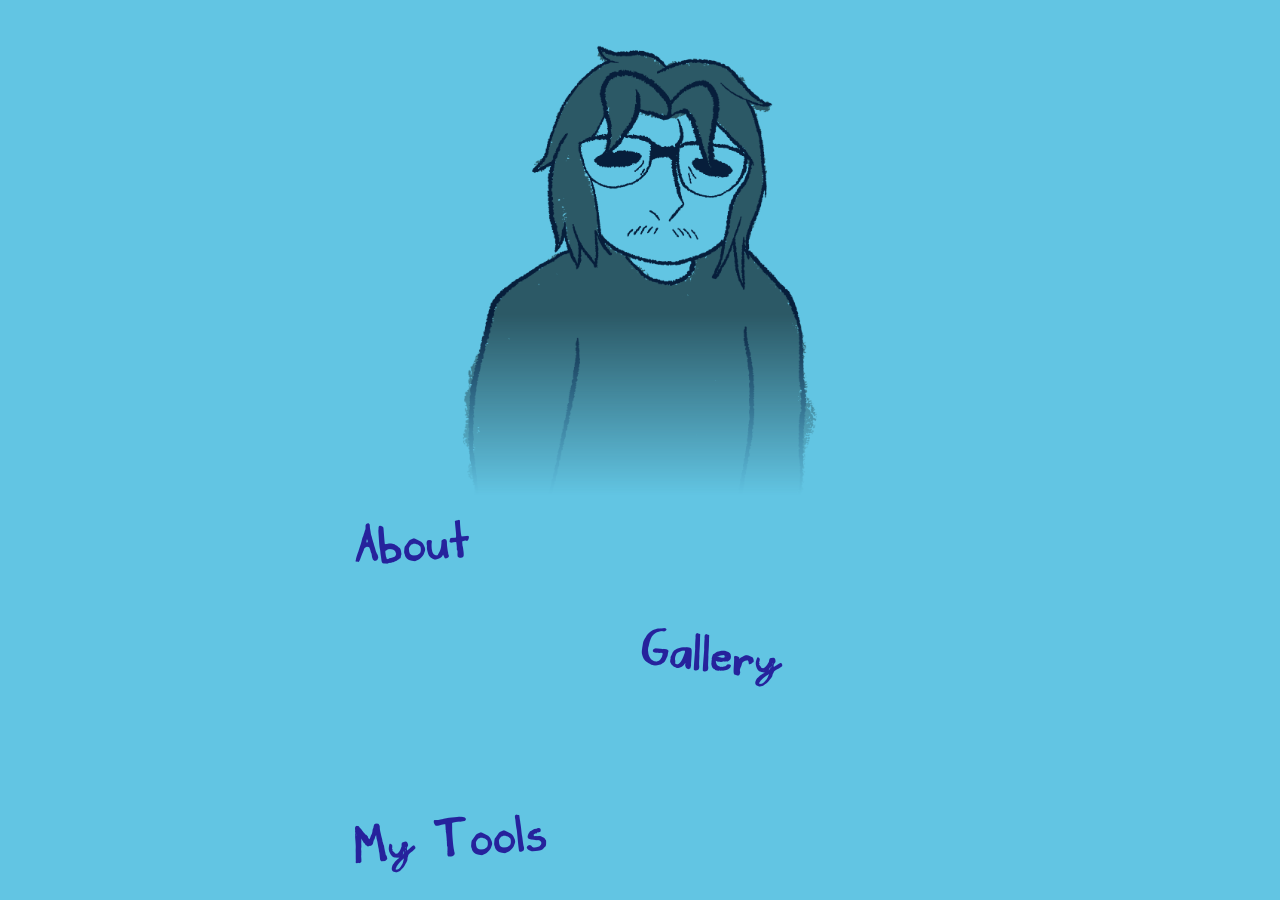
<file: index.html>
<!DOCTYPE html>
<html lang="en">
<head>
    <meta charset="UTF-8">
    <meta name="viewport" content="width=device-width, initial-scale=1.0">
    <link rel="stylesheet" href="styles/main.css">
    <title>The Gin Corner - Home</title>
</head>
    <body>
        <div>
            <img id="home-gif" src="images/Assets/website gif.gif" alt="home gif">
            <nav id="nav">
                <a id="link1" href="about.html"></a>
                <a id="link2" href="gallery.html"></a>
                <a id="link3" href="tott.html"></a>
            </nav>
        </div>
        <script src="scripts/main.js"></script>
    </body>
</html>
</file>
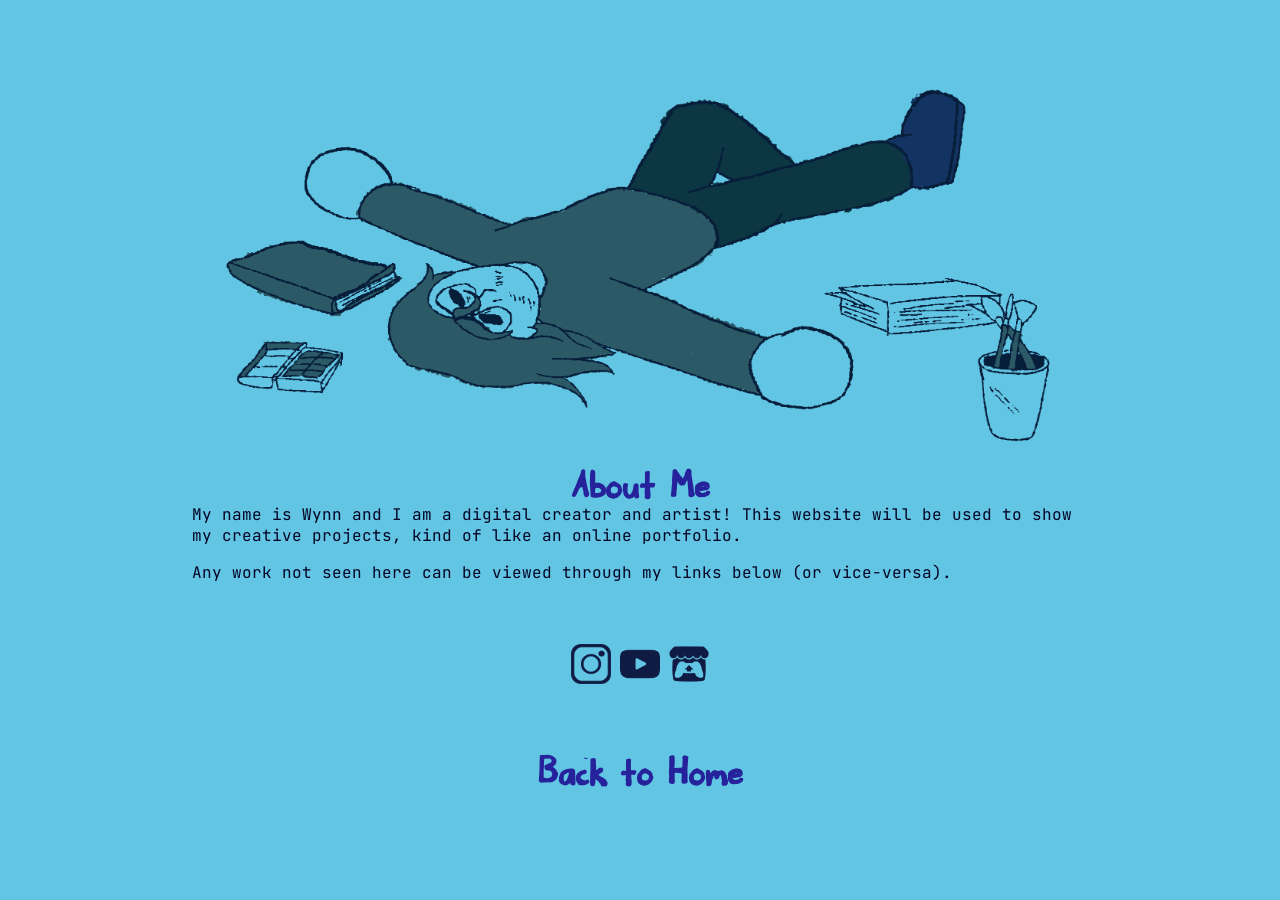
<file: about.html>
<!DOCTYPE html>
<html lang="en">
<head>
    <meta charset="UTF-8">
    <meta name="viewport" content="width=device-width, initial-scale=1.0">
    <link rel="stylesheet" href="styles/tertiary.css">
    <title>The Gin Corner - About</title>
</head>
<body>
    <div class="img-contain">
        <img id="websiteGIF2" src="images/Assets/website gif 2 re.gif" alt="second gif">
        <h1>About Me</h1>
    </div>
    <div class="text-contain">
        <p>
            My name is Wynn and I am a digital creator and artist!
            This website will be used to show my creative projects,
            kind of like an online portfolio. 
        </p>
        <p>
            Any work not seen here can be viewed through my links below
            (or vice-versa).
        </p>
        <div class="links">
            <a href="https://www.instagram.com/wynn_h_/"><img src="images/Assets/insta.png"></a>
            <a href="https://www.youtube.com/@the_gin_corner"><img src="images/Assets/yt.png"></a>
            <a href="https://the-gin-corner.itch.io/"><img src="images/Assets/itch.png"></a>
        </div>
        <a href="index.html"><h1>Back to Home</h1></a>
    </div>
</body>
</html>
</file>
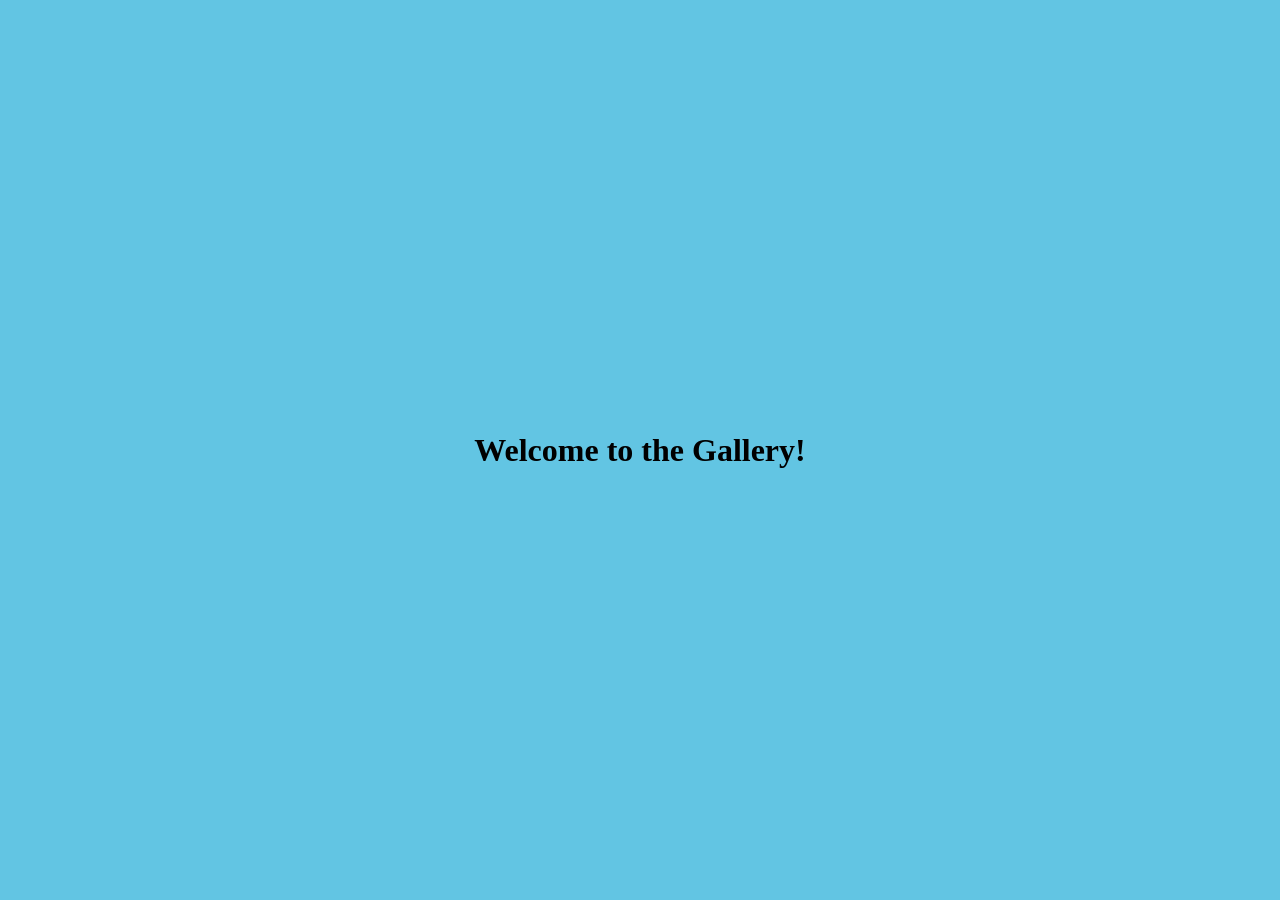
<file: gallery.html>
<!DOCTYPE html>
<html lang="en">
<head>
    <meta charset="UTF-8">
    <meta name="viewport" content="width=device-width, initial-scale=1.0">
    <link rel="stylesheet" href="styles/main.css">
    <title>The Gin Corner - Gallery</title>
</head>
<body>
    <div>
        <h1>Welcome to the Gallery!</h1>
    </div>
</body>
</html>
</file>
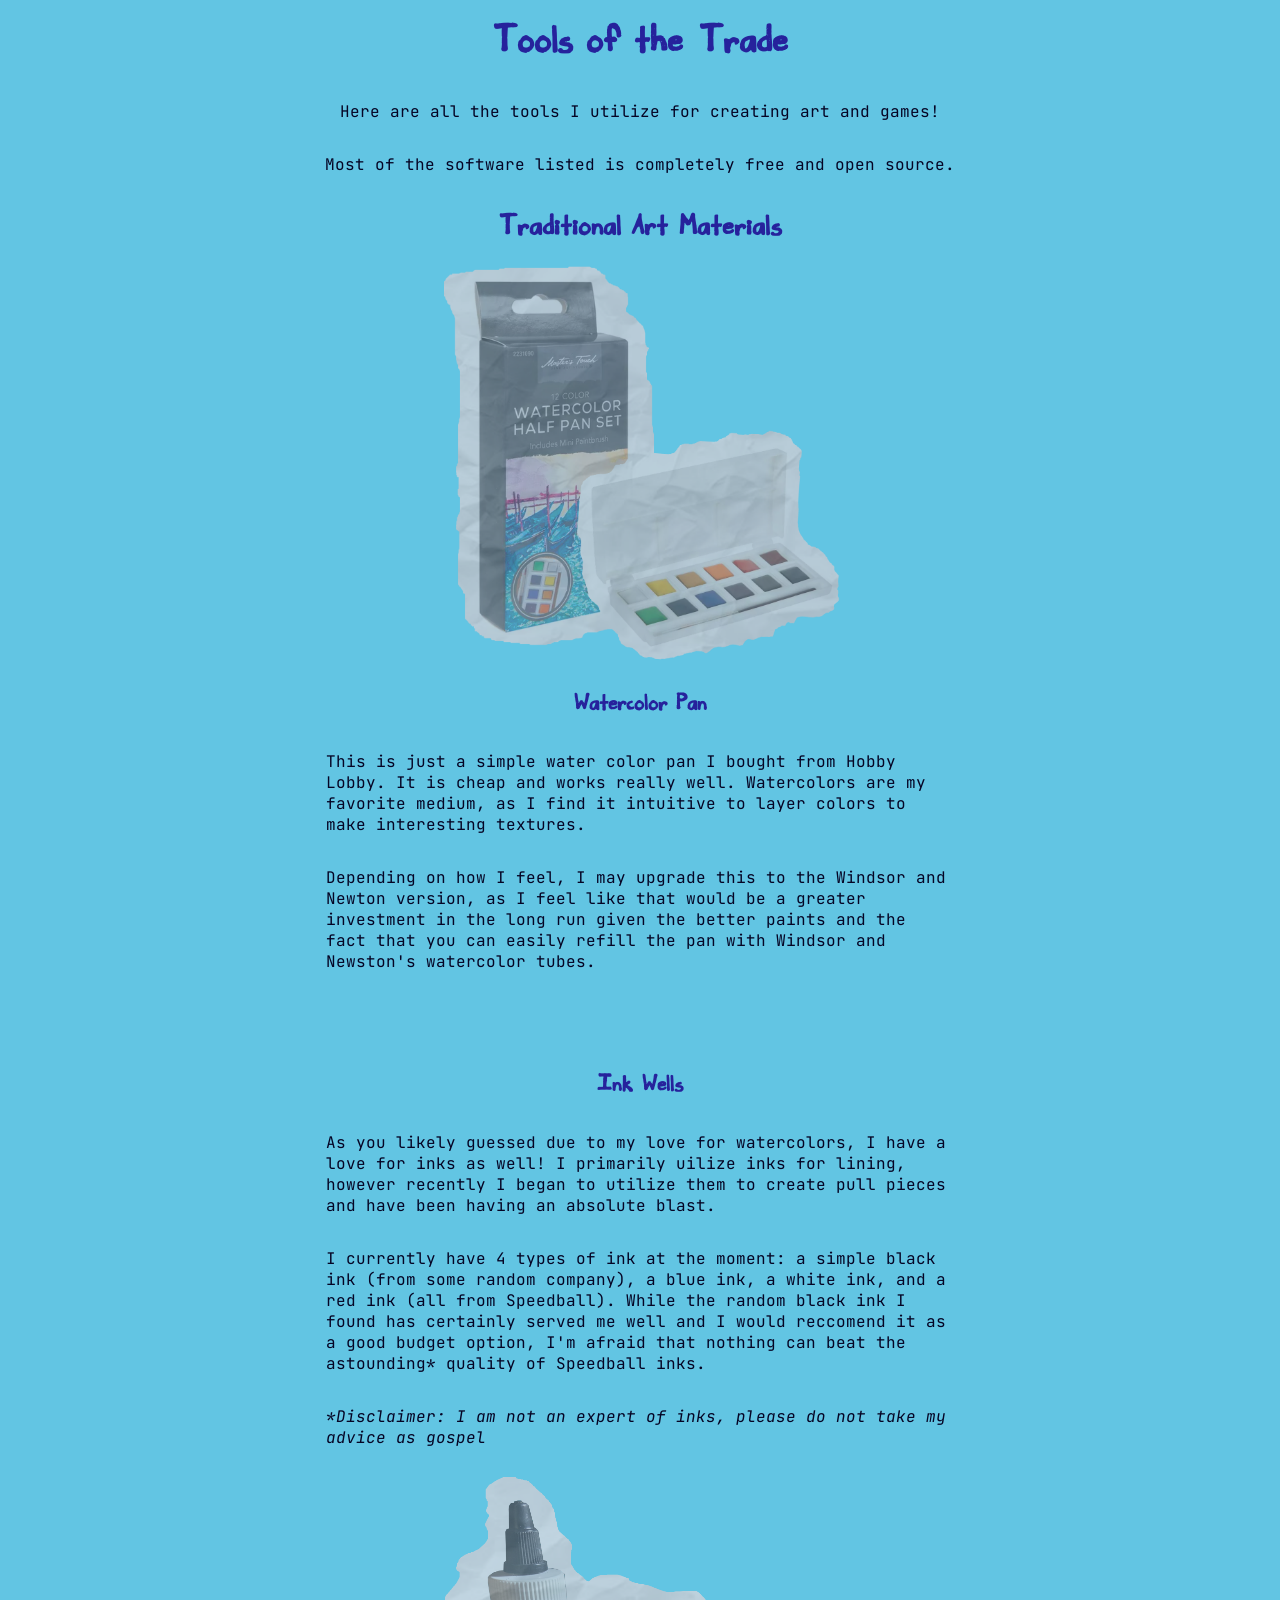
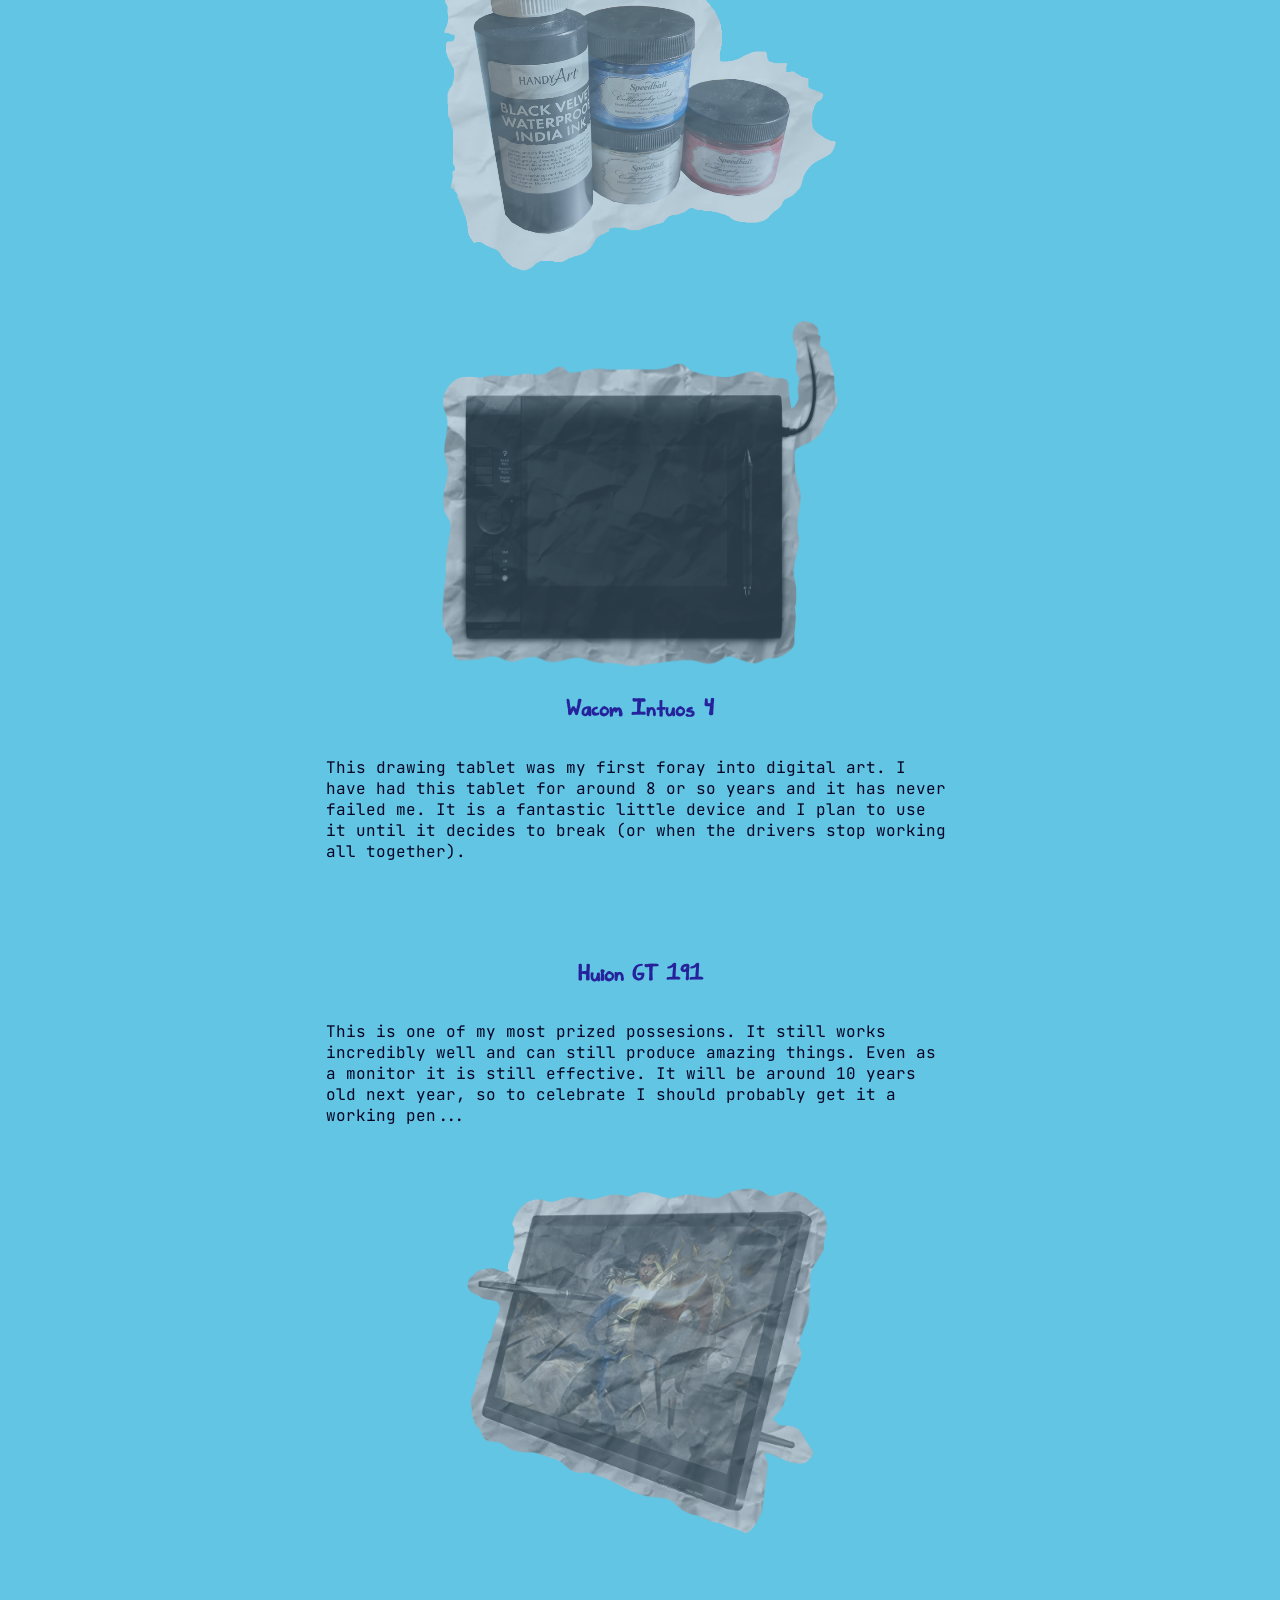
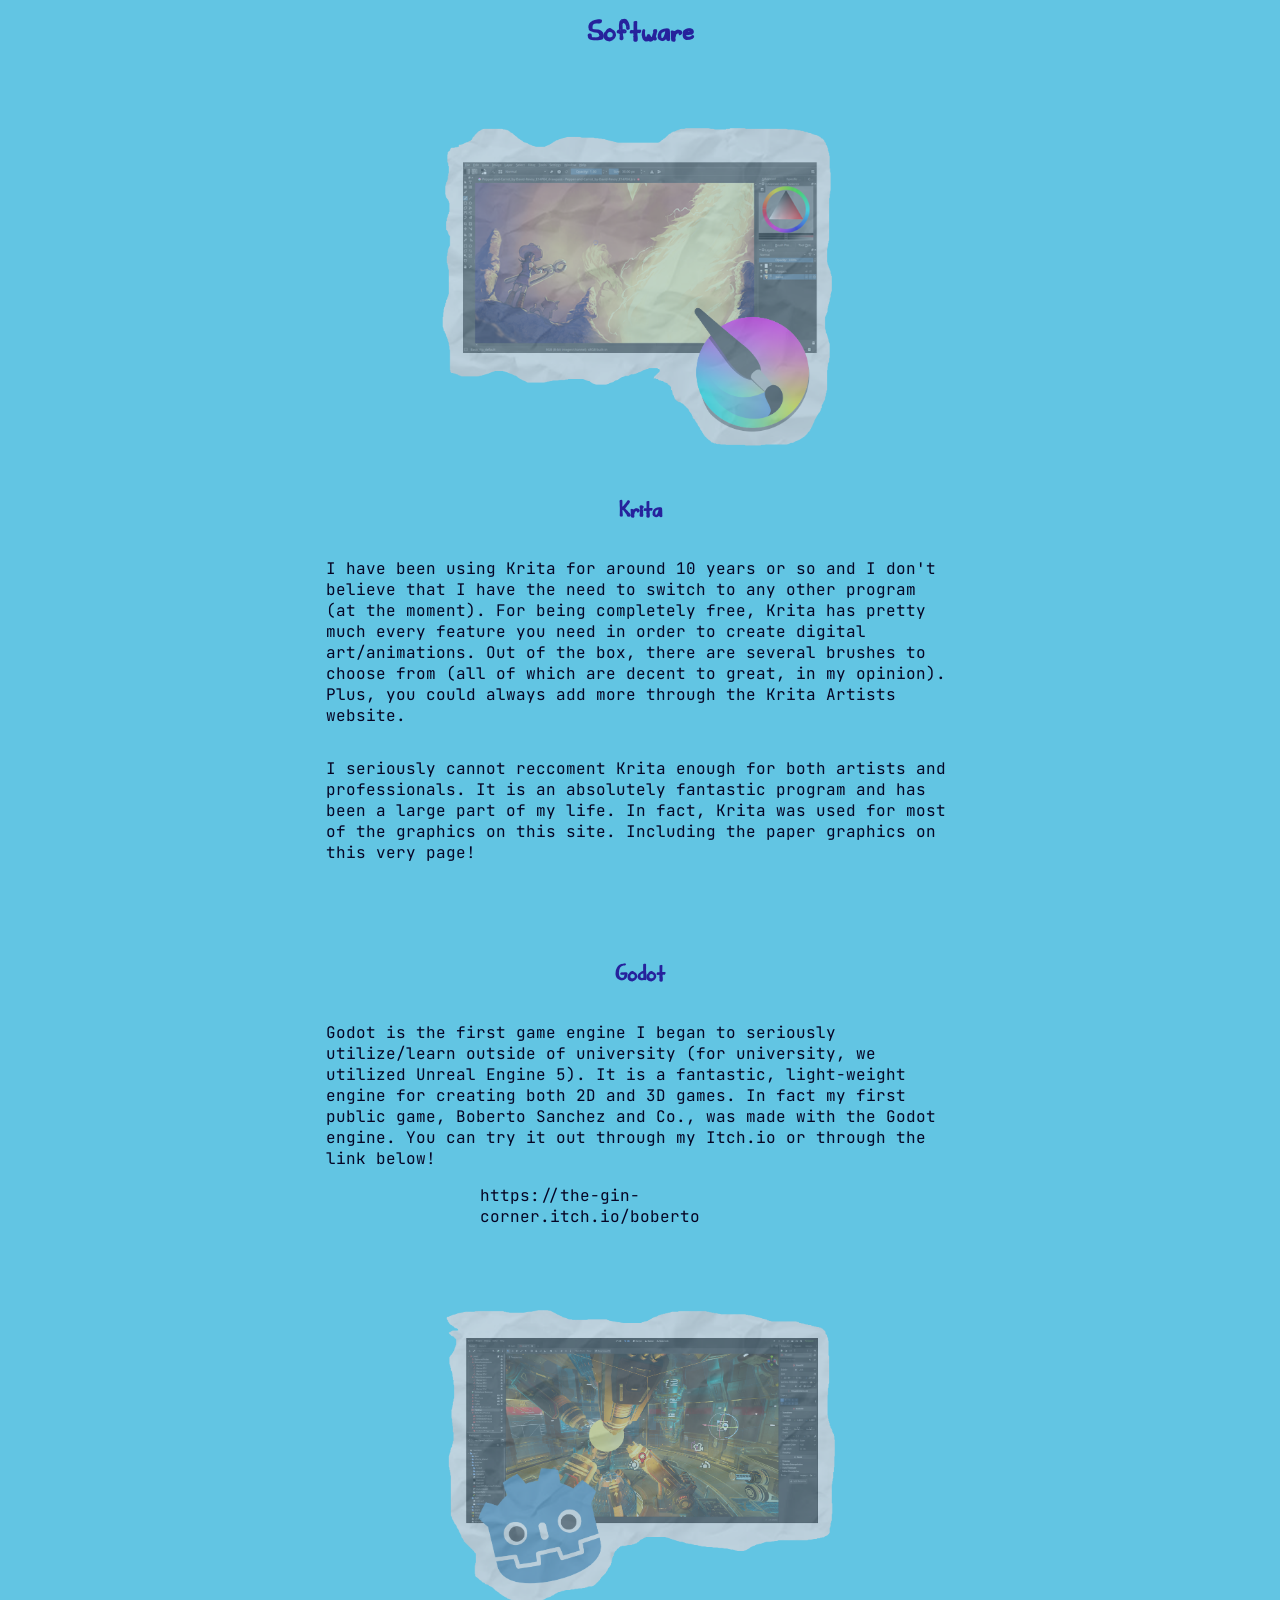
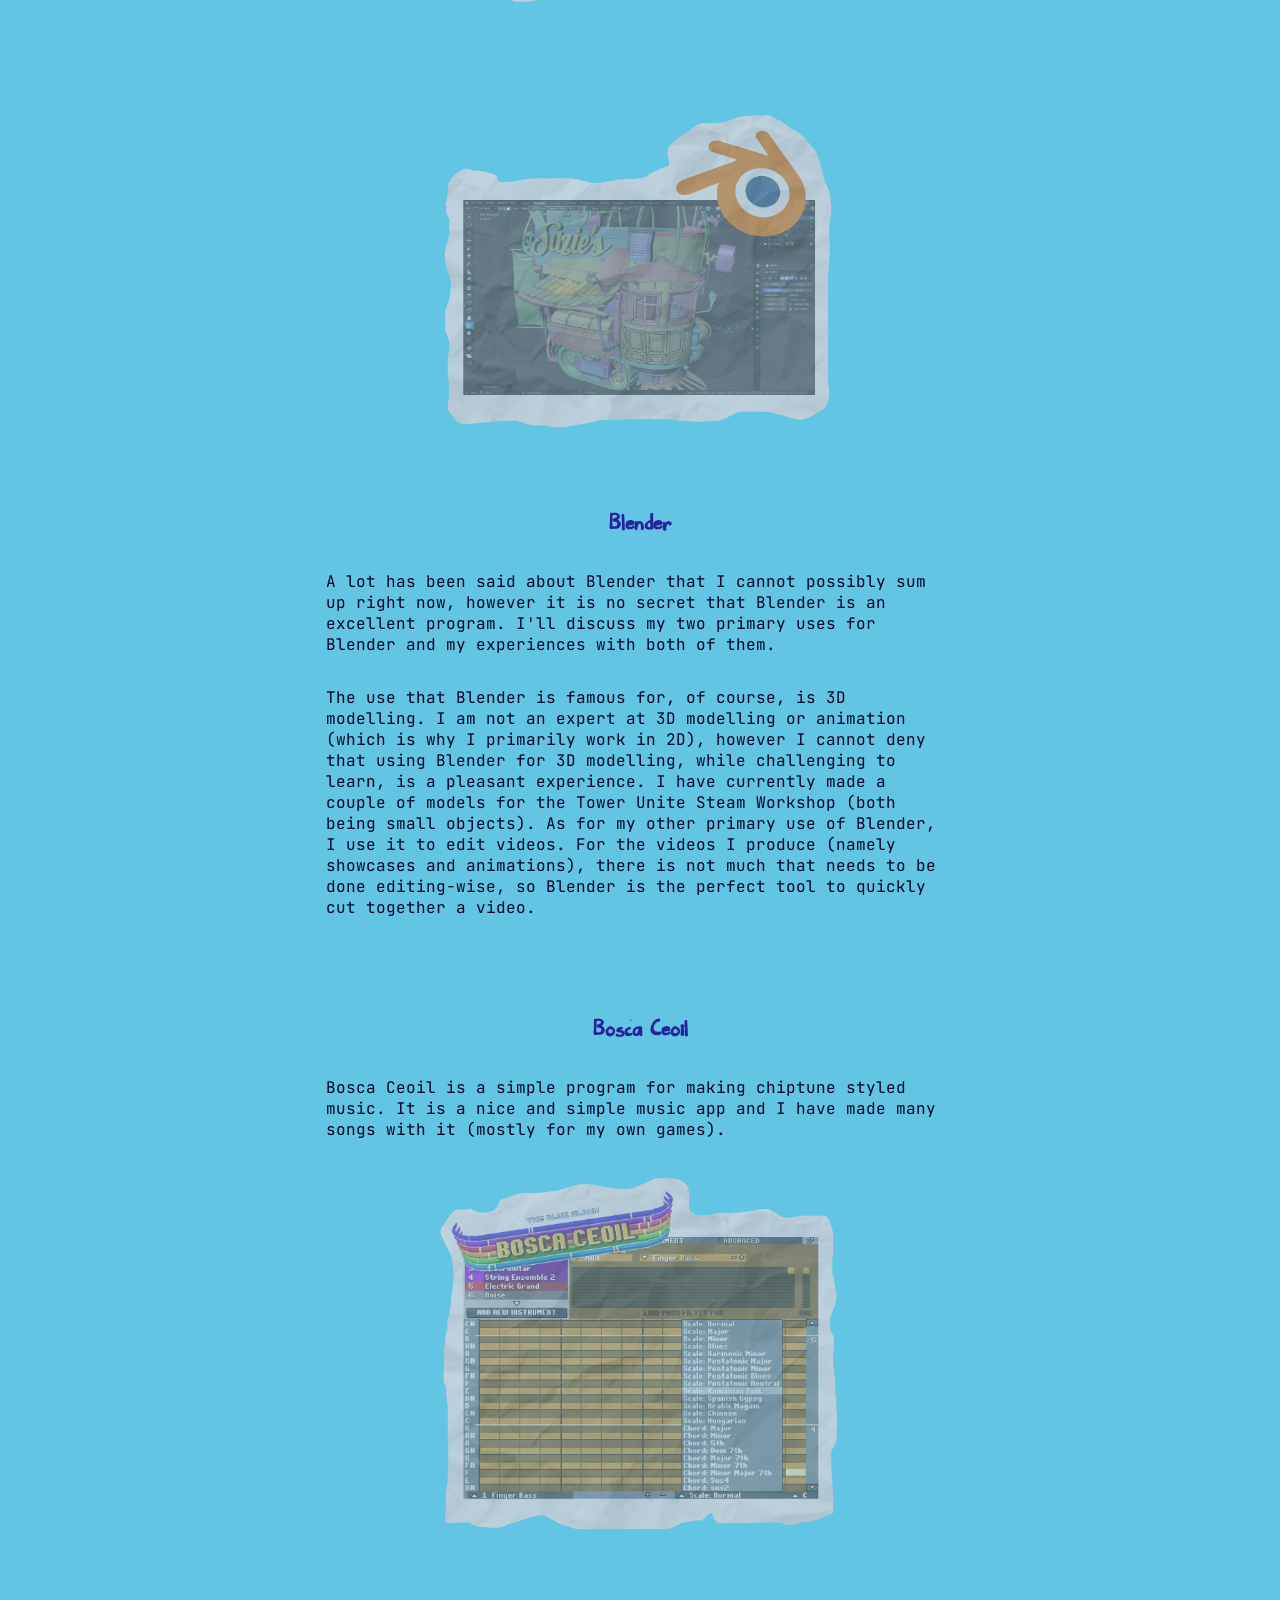
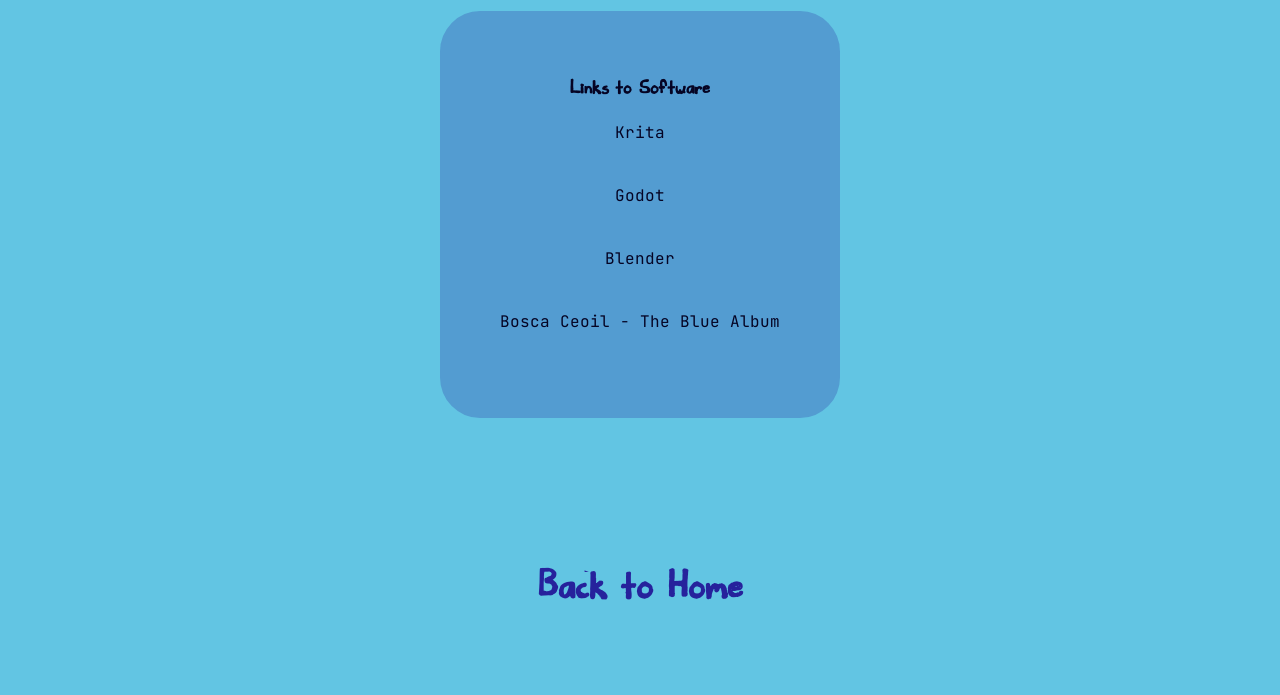
<file: tott.html>
<!DOCTYPE html>
<html lang="en">
<head>
    <meta charset="UTF-8">
    <meta name="viewport" content="width=device-width, initial-scale=1.0">
    <link rel="stylesheet" href="styles/secondary.css">
    <title>The Gin Corner - TOTT</title>
</head>
<body>
    <h1>Tools of the Trade</h1>
    <p>Here are all the tools I utilize for creating art and games!</p>
    <p>Most of the software listed is completely free and open source.</p>

    <div>
      <!--Section 1: Traditional Art Materials--->
      <h2>Traditional Art Materials</h2>
      <div class="textImageContain">
        <img src="images/Assets/my watercolors.png" alt="watercolor half pan tray">
        <div class="textSection">
          <h3>Watercolor Pan</h3>
          <p>
            This is just a simple water color pan I bought from Hobby Lobby. It is cheap and
            works really well. Watercolors are my favorite medium, as I find it intuitive
            to layer colors to make interesting textures.
          </p>
          <p>
            Depending on how I feel, I may upgrade this to the Windsor and Newton version,
            as I feel like that would be a greater investment in the long run given the better
            paints and the fact that you can easily refill the pan with Windsor and Newston's
            watercolor tubes.
          </p>
        </div>
      </div>
      <div class="textImageContain">
        <div class="textSection">
          <h3>Ink Wells</h3>
          <p>
            As you likely guessed due to my love for watercolors, I have a love for inks as well!
            I primarily uilize inks for lining, however recently I began to utilize them to create
            pull pieces and have been having an absolute blast. 
          </p>
          <p>
            I currently have 4 types of ink at the moment: a simple black ink (from some random company),
            a blue ink, a white ink, and a red ink (all from Speedball). While the random black ink I 
            found has certainly served me well and I would reccomend it as a good budget option, I'm afraid
            that nothing can beat the astounding* quality of Speedball inks.
          </p>
          <p>
            <i>*Disclaimer: I am not an expert of inks, please do not take my advice as gospel</i>
          </p>
        </div>
        <img src="images/Assets/my inks.png" alt="ink wells">
      </div>
      <div class="textImageContain">
        <img id="wacom" src="images/Assets/wacom-intuos-4.jpg.png" alt="wacom intuos 4">
        <div class="textSection">
          <h3>Wacom Intuos 4</h3>
          <p>
            This drawing tablet was my first foray into digital art. I have had this tablet for around
            8 or so years and it has never failed me. It is a fantastic little device and I plan to use 
            it until it decides to break (or when the drivers stop working all together). 
          </p>
        </div>
      </div>
      <div class="textImageContain">
        <div class="textSection">
          <h3>Huion GT 191</h3>
          <p>
            This is one of my most prized possesions. It still works incredibly well and can still produce
            amazing things. Even as a monitor it is still effective. It will be around 10 years old next
            year, so to celebrate I should probably get it a working pen...
          </p>
        </div>
        <img src="images/Assets/huion-gt-191.png" alt="huion gt 191">
      </div>
    </div>

    <div>
      <!--Section 2: Software-->
      <h2>Software</h2>
      <div class="textImageContain">
        <img src="images/Assets/krita.png" alt="Krita">
        <div class="textSection">
          <h3>Krita</h3>
          <p>
            I have been using Krita for around 10 years or so and I don't believe that I have the need to 
            switch to any other program (at the moment). For being completely free, Krita has pretty much
            every feature you need in order to create digital art/animations. Out of the box, there are 
            several brushes to choose from (all of which are decent to great, in my opinion). Plus, you could
            always add more through the Krita Artists website. 
          </p>
          <p>
            I seriously cannot reccoment Krita enough for both artists and professionals. It is an absolutely
            fantastic program and has been a large part of my life. In fact, Krita was used for most of the 
            graphics on this site. Including the paper graphics on this very page!
          </p>
        </div>
      </div>
      
      <div class="textImageContain">
        <div class="textSection">
          <h3>Godot</h3>
          <p>
            Godot is the first game engine I began to seriously utilize/learn outside of university (for 
            university, we utilized Unreal Engine 5). It is a fantastic, light-weight engine for creating
            both 2D and 3D games. In fact my first public game, Boberto Sanchez and Co., was made with the
            Godot engine. You can try it out through my Itch.io or through the link below!
          </p>
          <a href="https://the-gin-corner.itch.io/boberto">
            https://the-gin-corner.itch.io/boberto
          </a>
        </div>
        <img src="images/Assets/godot.png" alt="Godot">
      </div>


      <div class="textImageContain">
        <img src="images/Assets/blender.png" alt="Blender">
        <div class="textSection">
          <h3>Blender</h3>
          <p>
            A lot has been said about Blender that I cannot possibly sum up right now, however it is no 
            secret that Blender is an excellent program. I'll discuss my two primary uses for Blender and
            my experiences with both of them.
          </p>
          <p>
            The use that Blender is famous for, of course, is 3D modelling. I am not an expert at 3D modelling
            or animation (which is why I primarily work in 2D), however I cannot deny that using Blender for
            3D modelling, while challenging to learn, is a pleasant experience. I have currently made a couple
            of models for the Tower Unite Steam Workshop (both being small objects). As for my other primary use
            of Blender, I use it to edit videos. For the videos I produce (namely showcases and animations), there
            is not much that needs to be done editing-wise, so Blender is the perfect tool to quickly cut together
            a video.
          </p>
        </div>      
      </div>

      <div class="textImageContain">
        <div class="textSection">
          <h3>Bosca Ceoil</h3>
          <p>
            Bosca Ceoil is a simple program for making chiptune styled music. It is a nice and simple music app and
            I have made many songs with it (mostly for my own games).
          </p>
        </div>
        <img src="images/Assets/bosca.png" alt="Bosca Ceoil">
      </div>

    </div>

    <!--Links to software-->
    <table>
      <tr id="header">
        <th>Links to Software</th>
      </tr>
      <tr>
        <td><a href="https://krita.org/en/">Krita</a></td>
      </tr>
      <tr>
        <td><a href="https://godotengine.org/">Godot</a></td>
      </tr>
      <tr>
        <td><a href="https://www.blender.org/">Blender</a></td>
      </tr>
      <tr>
        <td><a href="https://yurisizov.itch.io/boscaceoil-blue">Bosca Ceoil - The Blue Album</a></td>
      </tr>
    </table>

    <div id="link">
      <h1><a href="index.html">Back to Home</a></h1>
    </div>
</body>
</html>
</file>
<file: styles/main.css>
@font-face {
    font-family: "Gin-Scratchy";
    src: url("../Fonts/GinScratchy-Regular.ttf") format("truetype");
}

#home-gif {
    height:50vh;
    mask-image: linear-gradient(to bottom, rgba(0,0,0,1) 60%, rgba(0,0,0,0) 100%);
}

body {
    display:flex;
    margin:0;
    height:100vh;
    flex-direction:column;
    align-items:center;
    justify-content:center;
    background-color: #62c5e3;
}

a {
    text-decoration:none;
    width:25vw;
}

div {
    display:flex;
}

nav {
    display:flex;
    margin-left:10vw;
    flex-direction:column;
    gap:10vh;
}

nav > a {
    color: #26229c;
    font-family: "Gin-Scratchy";
    font-size:7vh;
}

span {
    display:inline-block;
    position:relative;
}

@media (max-width:1300px) {
    div {
        flex-direction: column;
        justify-content: center;
        align-items: center;
    }

    nav {
        margin-left:0px;
    }

    nav > a {
        font-size: 5vh;
    }

    a {
        width: 45vw;
    }
}
</file>
<file: styles/tertiary.css>
@font-face {
    font-family: "Gin-Scratchy";
    src: url("../Fonts/GinScratchy-Regular.ttf") format("truetype");
}

/*JetBrains Regular*/
@font-face {
    font-family: "JetBrains Mono";
    src: url("../Fonts/JetBrainsMono-VariableFont_wght.ttf") format("truetype");
}

@font-face {
    font-family: "JetBrains Mono";
    src: url("../Fonts/JetBrainsMono-Italic-VariableFont_wght.ttf") format("truetype");
    font-style: italic;
}



#websiteGIF2 {
    height: 50%;
}

.text-contain {
    width: 70%;
    padding-bottom: 5%;
}

.img-contain {
    display: flex;
    flex-direction: column;
    justify-content: center;
    align-items: center;
    width: 70%;
    height: 75vh;
}

.links {
    display: flex;
    justify-content: center;
    gap: 1%;
    padding-top: 5%; 
    padding-bottom: 5%;
}

a > img {
    height: 40px;
}

a { 
    text-decoration: none;
}


body {
    background-color: #62c5e3;
    display: flex;
    flex-direction: column;
    justify-content: center;
    align-items: center;
    width: 100%;
    margin: 0; 
}

h1 {
    font-family:"Gin-Scratchy";
    color: #26229c;
    text-align: center;
}

h1:hover {
    color:#ff922c;
}

p {
    font-family:"JetBrains Mono";
    color: #050424;
}

@media (max-width:1300px) {
    #websiteGIF2 {
        height: 100%;
    }

    .img-contain {
        display: flex;
        flex-direction: column;
        padding-top: 10%;
        align-items: center;
        width: 70%;
        height: 40vh;
    }
}
</file>
<file: styles/secondary.css>
@font-face {
    font-family: "Gin-Scratchy";
    src: url("../Fonts/GinScratchy-Regular.ttf") format("truetype");
}

/*JetBrains Regular*/
@font-face {
    font-family: "JetBrains Mono";
    src: url("../Fonts/JetBrainsMono-VariableFont_wght.ttf") format("truetype");
}

@font-face {
    font-family: "JetBrains Mono";
    src: url("../Fonts/JetBrainsMono-Italic-VariableFont_wght.ttf") format("truetype");
    font-style: italic;
}


body {
    background-color: #62c5e3;
    display: flex;
    flex-direction: column;
    justify-content: center;
    align-items: center;
    width: 100%;
    margin: 0; 
}

a {
    text-decoration:none;
    width:25vw;
}

h1, h2, h3 {
    font-family:"Gin-Scratchy";
    color: #26229c;
}

h1 > a {
    font-family:"Gin-Scratchy";
    color: #26229c;
}

h1 > a:hover {
    color:#ff922c;
}

div > h1 {
    text-align:center;
}

#link {
    padding:5%;
}

h2 {
    text-align:center;
}

p, a {
    font-family:"JetBrains Mono";
    color: #050424;
}

div {
    display:flex;
    flex-direction:column;
    width:70%;
}

div.textImageContain {
    display:flex;
    flex-direction:row;
    width: 100%;
    margin-bottom: 5vh;
}

div.textSection {
    padding:10px;
}

img {
    height:400px;
    width: 400px !important;
    transition: transform 0.25s;
}

img:hover{
    transform: rotate(5deg);
}

table {
    background-color: rgba(38, 34, 156, 0.25);
    padding-bottom:5%;
    padding-top:5%;
    border-radius:10%;
    color: #050424;
    width:400px;
    margin-bottom: 5%;
}

th {
    font-family:"Gin-Scratchy";
}

#header {
    background-color:rgba(38, 34, 156, 0);
}

td {
    text-align: center;
    padding:5%;
}

tr {
    transition:background-color 0.25s;
}

tr:hover{
    background-color:#c2c1e6;
}

#wacom {
    height:350px;
}

@media (max-width:1300px) {
    div {
        flex-direction: column !important;
        justify-content: center !important;
        align-items: center !important;
    }
}
</file>
